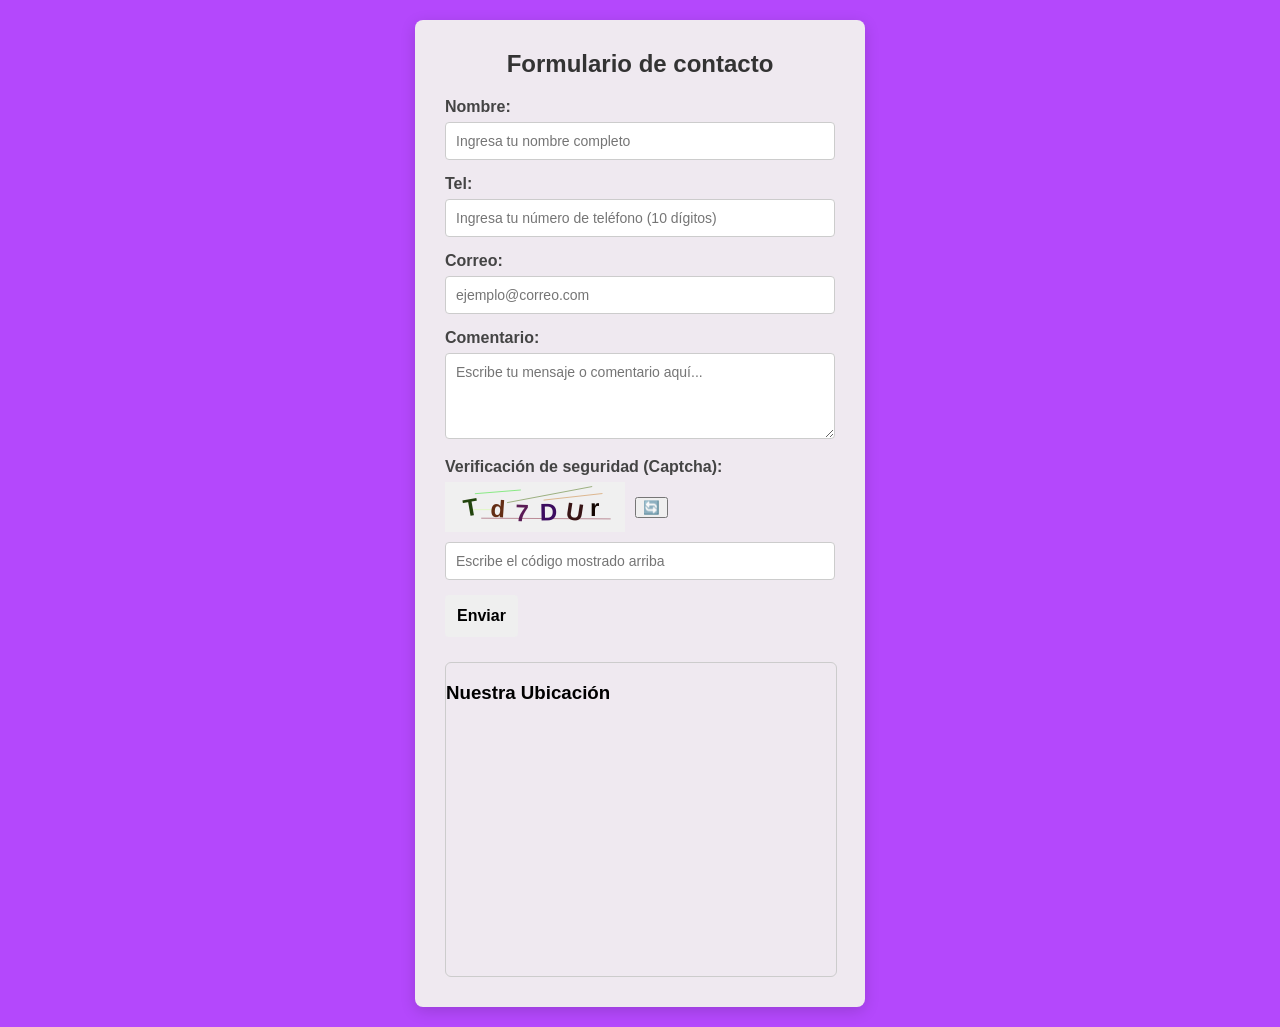
<file: index.html>
<!DOCTYPE html>
<html lang="es">
<head>
  <meta charset="UTF-8">
  <meta name="viewport" content="width=device-width, initial-scale=1.0">
  <title>Formulario de Contacto</title>
  <link rel="stylesheet" href="style.css">
</head>
<body>
  <div class="form-container">
    <h2>Formulario de contacto</h2>
    <form id="contactoForm" action="#" method="POST">
      
      <!-- Campo Nombre: Solo letras y espacios -->
      <!-- Campo Nombre: Solo letras y espacios (máximo 50 caracteres) -->
      <div class="form-group">
        <label for="nombre">Nombre:</label>
        <input 
          type="text" 
          id="nombre" 
          name="nombre" 
          required 
          maxlength="50"
          placeholder="Ingresa tu nombre completo"
          pattern="[A-Za-zÁÉÍÓÚáéíóúÑñ\s]{1,50}" 
          title="Solo se permiten letras y espacios (máximo 50 caracteres)">
      </div>

      <!-- Campo Teléfono: Solo números y exactamente 10 dígitos -->
      <div class="form-group">
        <label for="telefono">Tel:</label>
        <input 
          type="tel" 
          id="telefono" 
          name="telefono" 
          required 
          placeholder="Ingresa tu número de teléfono (10 dígitos)"
          pattern="[0-9]{10}" 
          maxlength="10"
          title="Ingresa un número de teléfono válido de 10 dígitos">
      </div>

      <!-- Campo Correo: Formato de email válido -->
      <div class="form-group">
        <label for="correo">Correo:</label>
        <input 
          type="email" 
          id="correo" 
          name="correo" 
          required 
          placeholder="ejemplo@correo.com">
      </div>

      <!-- Campo Comentario: Mínimo 10 caracteres -->
      <div class="form-group">
        <label for="comentario">Comentario:</label>
        <textarea 
          id="comentario" 
          name="comentario" 
          rows="4" 
          required 
          minlength="10"
          placeholder="Escribe tu mensaje o comentario aquí..."></textarea>
      </div>

      <!-- SECCIÓN CAPTCHA (Texto Distorsionado) -->
      <div class="form-group captcha-group">
        <label for="captchaInput">Verificación de seguridad (Captcha):</label>
        <div class="captcha-box">
          <canvas id="captchaCanvas" width="180" height="50"></canvas>
          <button type="button" id="reloadCaptcha" title="Cambiar código">🔄</button>
        </div>
        <input 
          type="text" 
          id="captchaInput" 
          name="captchaInput" 
          required 
          placeholder="Escribe el código mostrado arriba" 
          autocomplete="off">
        <span id="captchaError" class="error-msg"></span>
      </div>

      <button type="submit">Enviar</button>
    </form>

    <!-- Sección del Mapa -->
    <div class="map-container" style="margin-top: 25px;">
      <h3>Nuestra Ubicación</h3>
      <iframe 
        src="https://www.google.com/maps/embed?pb=!1m18!1m12!1m3!1d3156.784889068988!2d-98.44583873820007!3d18.041688542156784!2m3!1f0!2f0!3f0!3m2!1i1024!2i768!4f13.1!3m3!1m2!1s0x85cf29f0b416a3cb%3A0x317bc639516bab8e!2sUnidad%20Academica%20Tulcingo%20de%20Valle!5e1!3m2!1ses-419!2smx!4v1790880833070!5m2!1ses-419!2smx"
        width="100%" 
        height="250" 
        style="border:0; border-radius: 8px;" 
        allowfullscreen="" 
        loading="lazy" 
        referrerpolicy="no-referrer-when-downgrade">
      </iframe>
    </div>
  </div>

  <script src="script.js"></script>
</body>
</html>
</file>
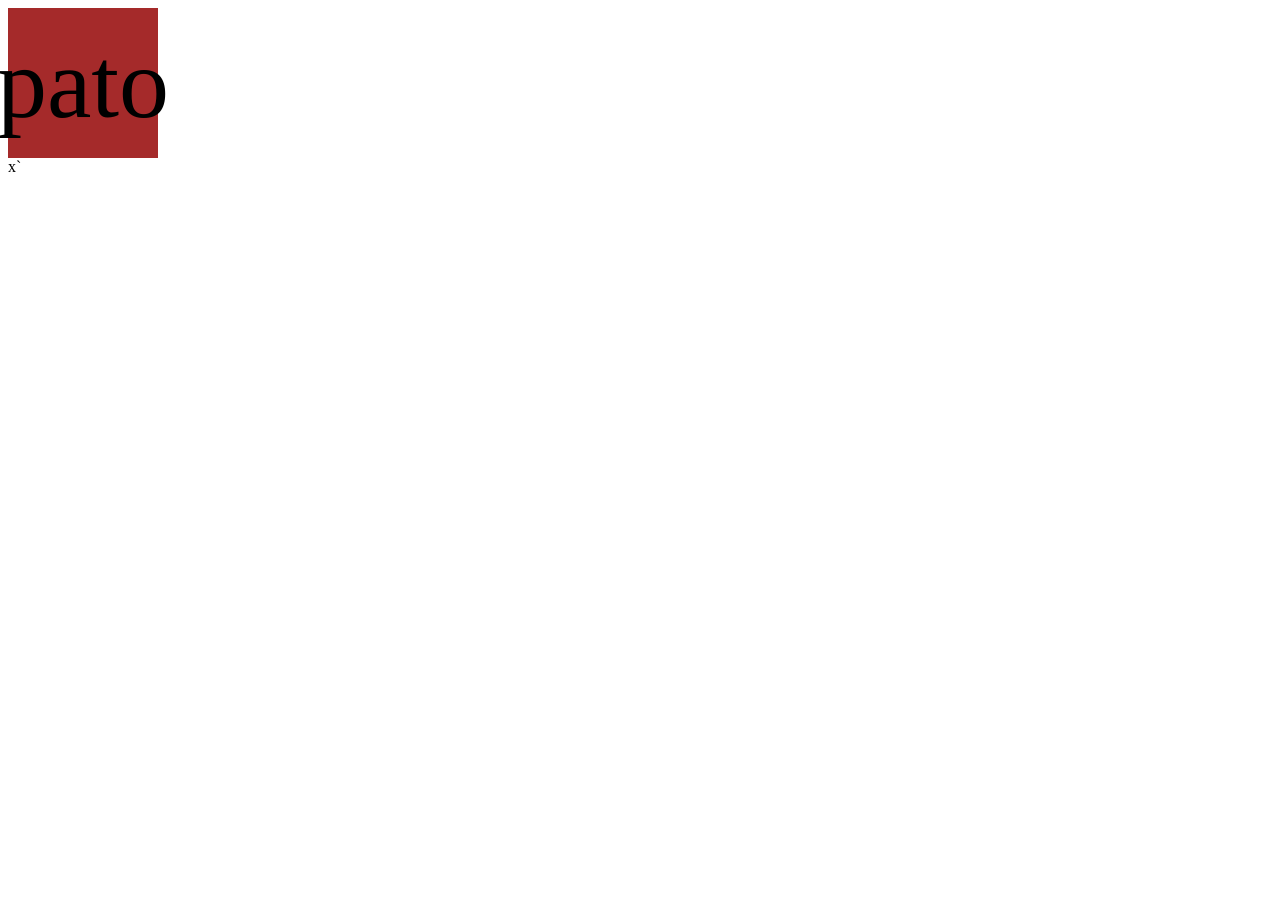
<file: ebentos.html>
<!DOCTYPE html>
<html lang="en">
<head>
    <meta charset="UTF-8">
    <meta name="viewport" content="width=device-width, initial-scale=1.0">
    <title>Document</title>
</head>
<style>
    *{
        justify-content: center;
        align-items: center;
    }
    #pato{
        
        font-size: 100px;
        height: 150px;
        width: 150px;
        background-color: brown;
        border: 100px;
        display: flex;
        align-items: center;
        justify-content: center;
        
        
    }
    #pato:hover{
        background-color: aqua;
    }
</style>

<body>

    <div>
        <span id="pato">pato</span>
    </div>

    x`
</body>
</html>
</file>
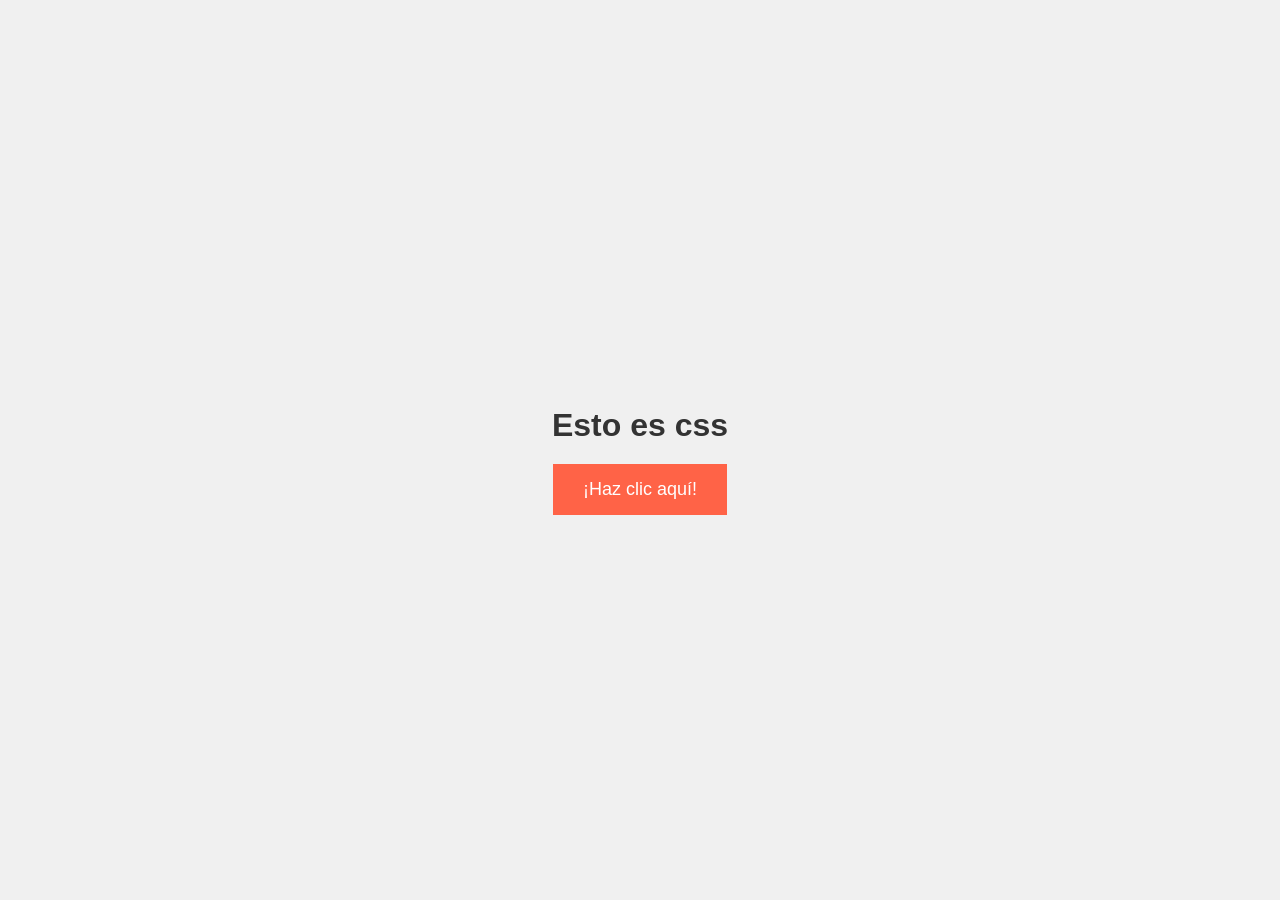
<file: ejercicio_clase.html>
<!DOCTYPE html>
<html lang="es">
<head>
  <meta charset="UTF-8">
  <title>Mi Primer CSS</title>
  <link rel="stylesheet" href="ejercicio.css">
</head>
<body>

  <!-- Contenedor para agrupar y centrar todo -->
  <div class="contenedor">
    <h1>Esto es css</h1>
    <button class="mi-boton">¡Haz clic aquí!</button>
  </div>

</body>
</html>
</file>
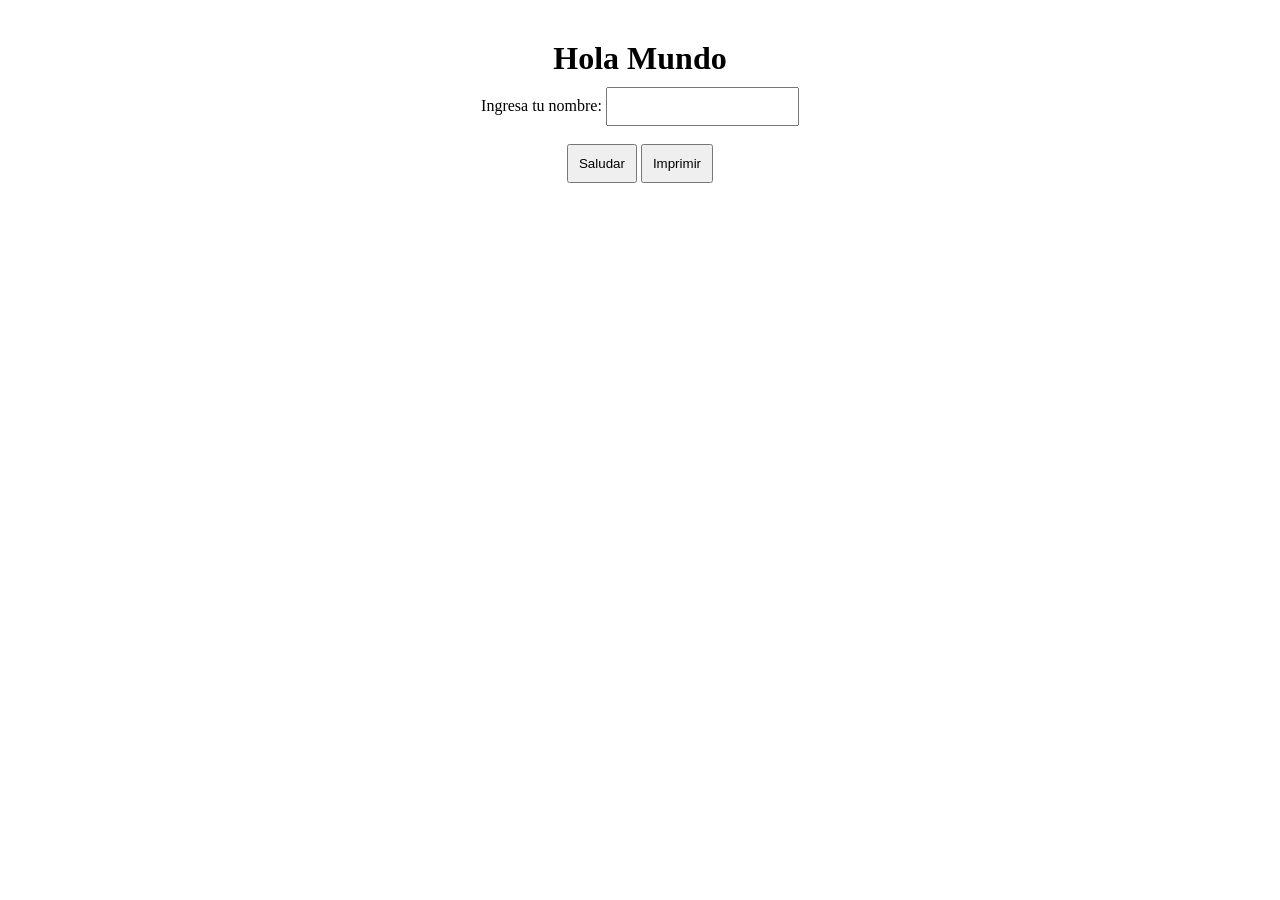
<file: ejercicio_framework.html>
<!DOCTYPE html>
<html lang="en">
<head>
    <meta charset="UTF-8">
    <meta name="viewport" content="width=device-width, initial-scale=1.0">
    <title>Document</title>
</head>

<style>
    *{
    margin: 0;
    padding: 10px;
    
    justify-content: center;
    align-items: center;
    flex-direction: column;
    }
</style>

<body>
    
    <center>
        <h1>Hola Mundo</h1>

        Ingresa tu nombre: <input type="text" id="nombre"><br><br>

        <button id="btnSaludar">Saludar</button>
        <!-- Añadido ID al botón Imprimir -->
        <button id="btnImprimir">Imprimir</button>

        <!-- Aquí aparecerá el saludo -->
        <h2 id="resultado"></h2>
    </center> 
    
    <script>
        // Acción para el botón Saludar
        document.getElementById('btnSaludar').addEventListener('click', function() {
            const nombre = document.getElementById('nombre').value;
            document.getElementById('resultado').innerText = "¡Hola " + nombre + "!";
        });

        // Acción para el botón Imprimir
        document.getElementById('btnImprimir').addEventListener('click', function() {
            // Abre el menú de impresión nativo del navegador
            window.print();
        });
    </script>

</body>
</html>
</file>
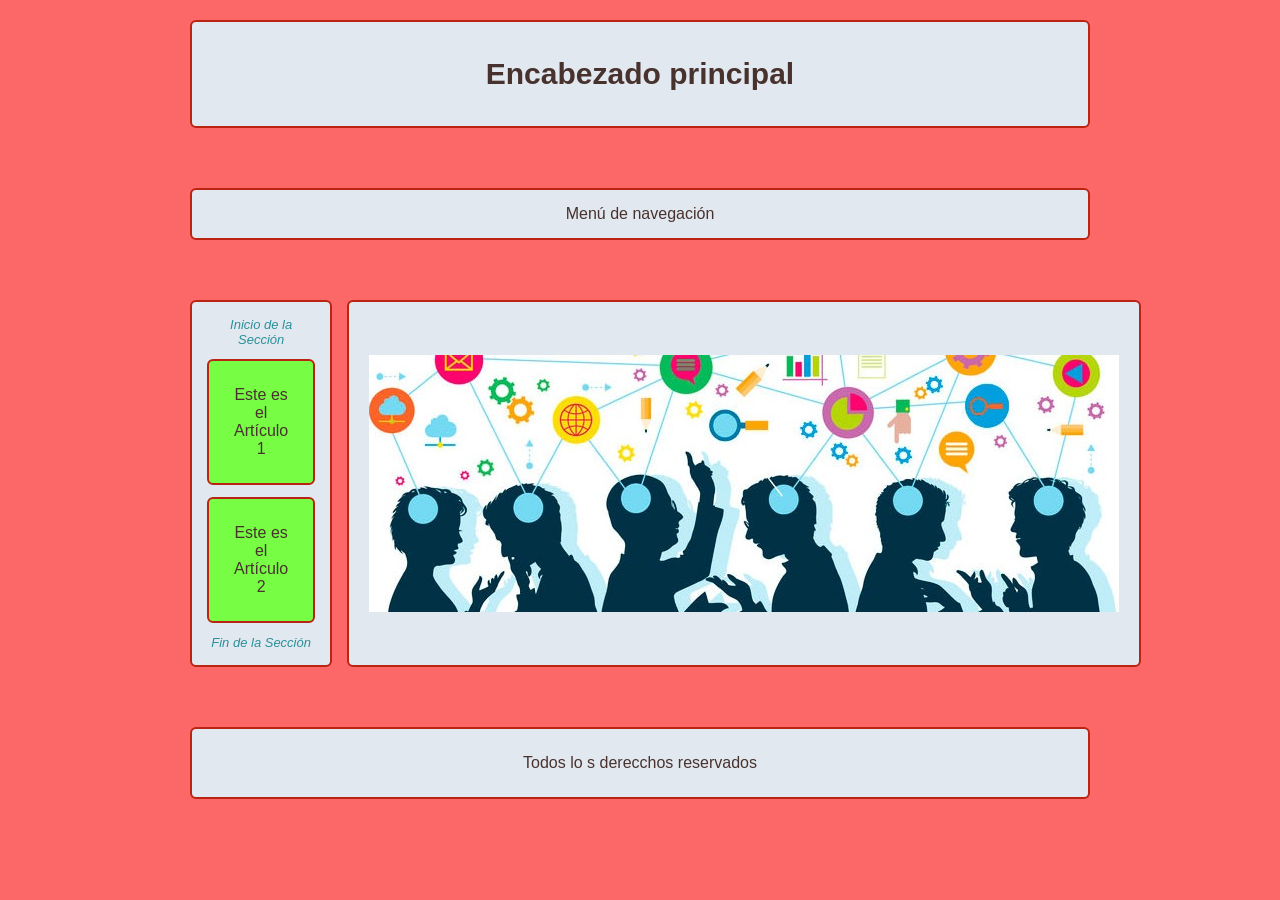
<file: estructura.html>
<!DOCTYPE html>
<html lang="es">
<head>
    <meta charset="UTF-8">
    <meta name="viewport" content="width=device-width, initial-scale=1.0">
    <title>Estructura HTML5</title>
    
    <link rel="stylesheet" href="estructura.css">
</head>
<body>

    <div class="contenedor-principal">
        
       
        <header>Encabezado principal</header>

   
        <nav>Menú de navegación</nav>

       
        <div class="contenido-medio">
            
            <section>
                <span class="etiqueta-padre">Inicio de la Sección</span>
                
                <article>Este es el Artículo 1</article>
                <article>Este es el Artículo 2</article>
                
                <span class="etiqueta-padre">Fin de la Sección</span>
            </section>

            <aside>
                <img src="APRENIZAJE.jpg" alt="">
                
            </aside>

        </div>

     
        <footer>Todos lo s derecchos reservados</footer>

    </div>

</body>
</html>
</file>
<file: style.css>
body {
    font-family: Arial, sans-serif;
    background-color: #b448fc;
    margin: 0;
    padding: 20px;
    display: flex;
    justify-content: center;
    align-items: center;
    min-height: 100vh;
}

.form-container {
    background-color: #efe9f0;
    padding: 30px;
    border-radius: 8px;
    box-shadow: 0 4px 15px rgba(0, 0, 0, 0.15);
    max-width: 450px;
    width: 100%;
    box-sizing: border-box;
}

h2 {
    text-align: center;
    color: #333333;
    margin-top: 0;
    margin-bottom: 20px;
}

.form-group {
    margin-bottom: 15px;
}

.form-group label {
    display: block;
    margin-bottom: 6px;
    font-weight: bold;
    color: #444444;
}

.form-group input[type="text"],
.form-group input[type="tel"],
.form-group input[type="email"],
.form-group textarea {
    width: 100%;
    padding: 10px;
    border: 1px solid #cccccc;
    border-radius: 4px;
    box-sizing: border-box;
    font-size: 14px;
    font-family: inherit;
}

/* Captcha estilos */
.captcha-box {
    display: flex;
    align-items: center;
    gap: 10px;
    margin-bottom: 10px;
}

.captcha-code {
    background-color: #dfd7e3;
    color: #4b1a6f;
    padding: 10px 20px;
    font-weight: bold;
    font-style: italic;
    font-size: 20px;
    letter-spacing: 5px;
    user-select: none;
    border-radius: 4px;
    border: 1px dashed #b448fc;
    text-decoration: line-through;
}

.btn-refresh {
    background-color: #ffffff;
    border: 1px solid #cccccc;
    padding: 8px 12px;
    border-radius: 4px;
    font-size: 16px;
    cursor: pointer;
    transition: background-color 0.2s ease;
}

.btn-refresh:hover {
    background-color: #e0e411;
}

/* Botones principales */
.button-group {
    display: flex;
    gap: 15px;
    margin-top: 20px;
}

button[type="submit"],
button[type="reset"] {
    flex: 1;
    padding: 12px;
    border: none;
    border-radius: 4px;
    font-size: 16px;
    font-weight: bold;
    cursor: pointer;
    transition: background-color 0.2s ease;
}

.btn-submit {
    background-color: #ffffff;
    color: #000000;
}

.btn-submit:hover {
    background-color: #d5e734;
}

.btn-reset {
    background-color: #ffffff;
    color: #000000;
}

.btn-reset:hover {
    background-color: #e0e411;
}

/* Contenedor mapa UATV */
.map-container {
    width: 100%;
    border-radius: 6px;
    overflow: hidden;
    border: 1px solid #cccccc;
}
</file>
<file: ejercicio.css>
body {
  margin: 0;
  height: 100vh;
  display: flex;
  justify-content: center;
  align-items: center;
  background-color: #f0f0f0;
  font-family: sans-serif;
}

.contenedor {
  text-align: center;
}

h1 {
  color: #333333;
  margin-bottom: 20px;
}

.mi-boton {
  background-color: tomato;
  color: white;
  padding: 15px 30px;
  font-size: 18px;
  border: none;
  cursor: pointer;
  transition: background-color 0.3s ease;
}

.mi-boton:hover {
  background-color: #d14933;
}
</file>
<file: estructura.css>
body {
    font-family: 'Segoe UI', Tahoma, Geneva, Verdana, sans-serif; 
    background-color: #fc6868;
    margin: 0;
    padding: 20px;
    display: flex;
    justify-content: center;
}
.contenedor-principal {
    width: 100%;
    max-width: 900px; 
    display: flex;
    flex-direction: column;
    gap: 60px; 
}
header, nav, section, article, aside, footer {
    background-color: #e2e8f0; 
    border: 2px solid #bb2312;   
    border-radius: 6px;          
    color: #48322d;               
    text-align: center;
    box-sizing: border-box;
}
header {
    padding: 35px;
    font-weight: bold;
    font-size: 30px;
}
nav {
    padding: 15px;
    font-weight: 500;
}
footer {
    padding: 25px;
    font-weight: 500;
}
.contenido-medio {
    display: flex;
    gap: 15px;
}
section {
    flex: 2; 
    padding: 15px;
    display: flex;
    flex-direction: column;
    gap: 12px; 
}
article {
    background-color: #76fd44; 
    padding: 25px;
}
aside {
    flex: 1; 
    display: flex;
    align-items: center;
    justify-content: center;
    padding: 20px;
}
.etiqueta-padre {
    font-size: 13px;
    color: #2a9099;
    font-style: italic;
}
</file>
